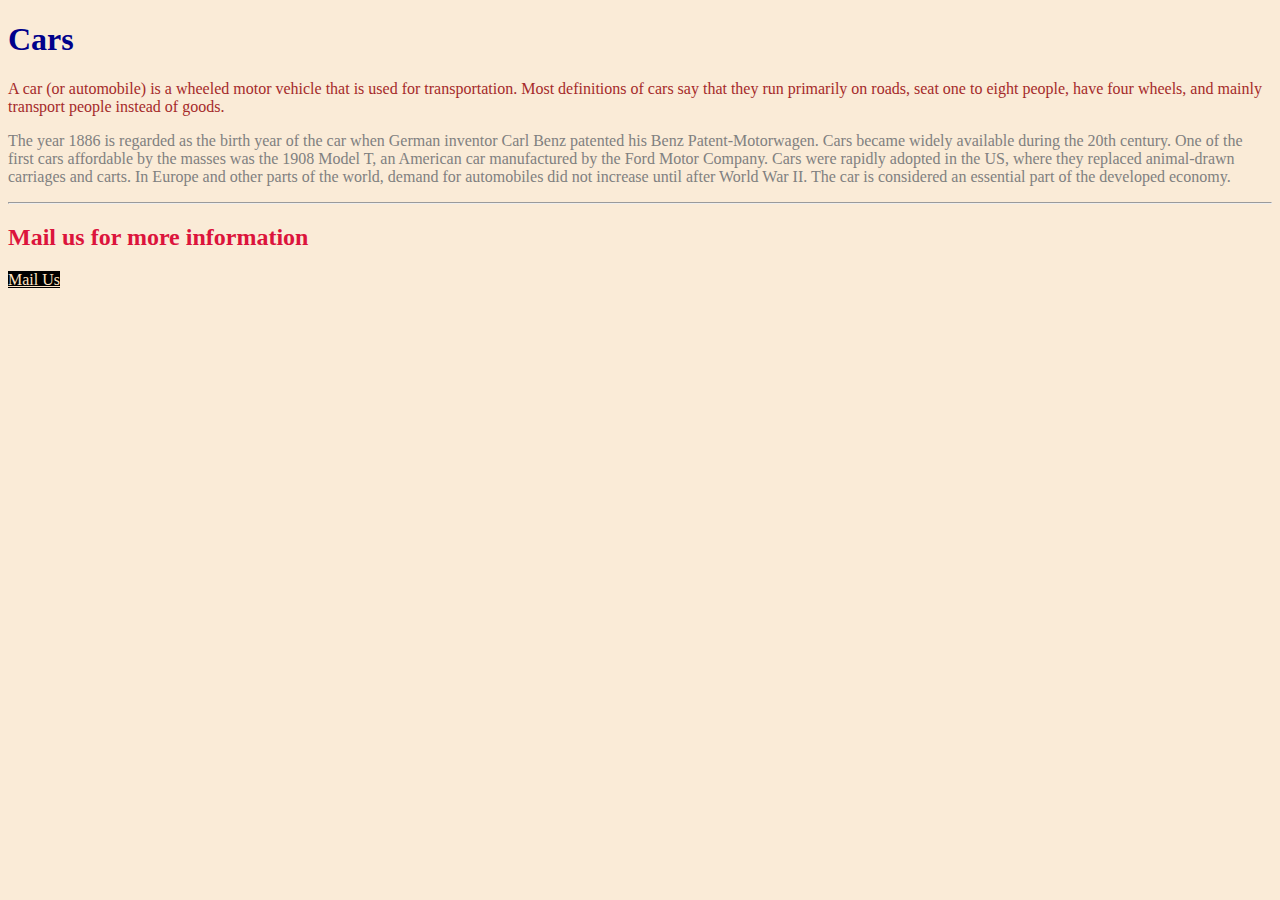
<file: index.html>
<!DOCTYPE html>
<html>
    <head>
        <title>child selector</title>
        <link rel="stylesheet" href="child.css">
    </head>
    <body>
        <div>
            <h1>Cars</h1>
            <p>A car (or automobile) is a wheeled motor vehicle that is used for transportation. Most definitions of cars say that
                 they run primarily on roads, seat one to eight people, have four wheels, and mainly transport people instead of goods.</p>
      </div>
      <section>
        <p>The year 1886 is regarded as the birth year of the car when German inventor Carl Benz patented his Benz Patent-Motorwagen. Cars became widely available during the 20th century. One of the first cars affordable by the masses was the 1908 Model T, an American car manufactured by the Ford Motor Company. Cars were rapidly adopted in the US, where they replaced animal-drawn carriages and carts. 
            In Europe and other parts of the world, demand for automobiles did not increase until after World War II. The car is considered an essential part of the developed economy.</p>
      </section><hr>
      <div>
        <h2>Mail us for more information</h2>
        <a href="mailto:dipeshbr25@gmail.com">Mail Us</a>
      </div>

    </body>
</html>
</file>
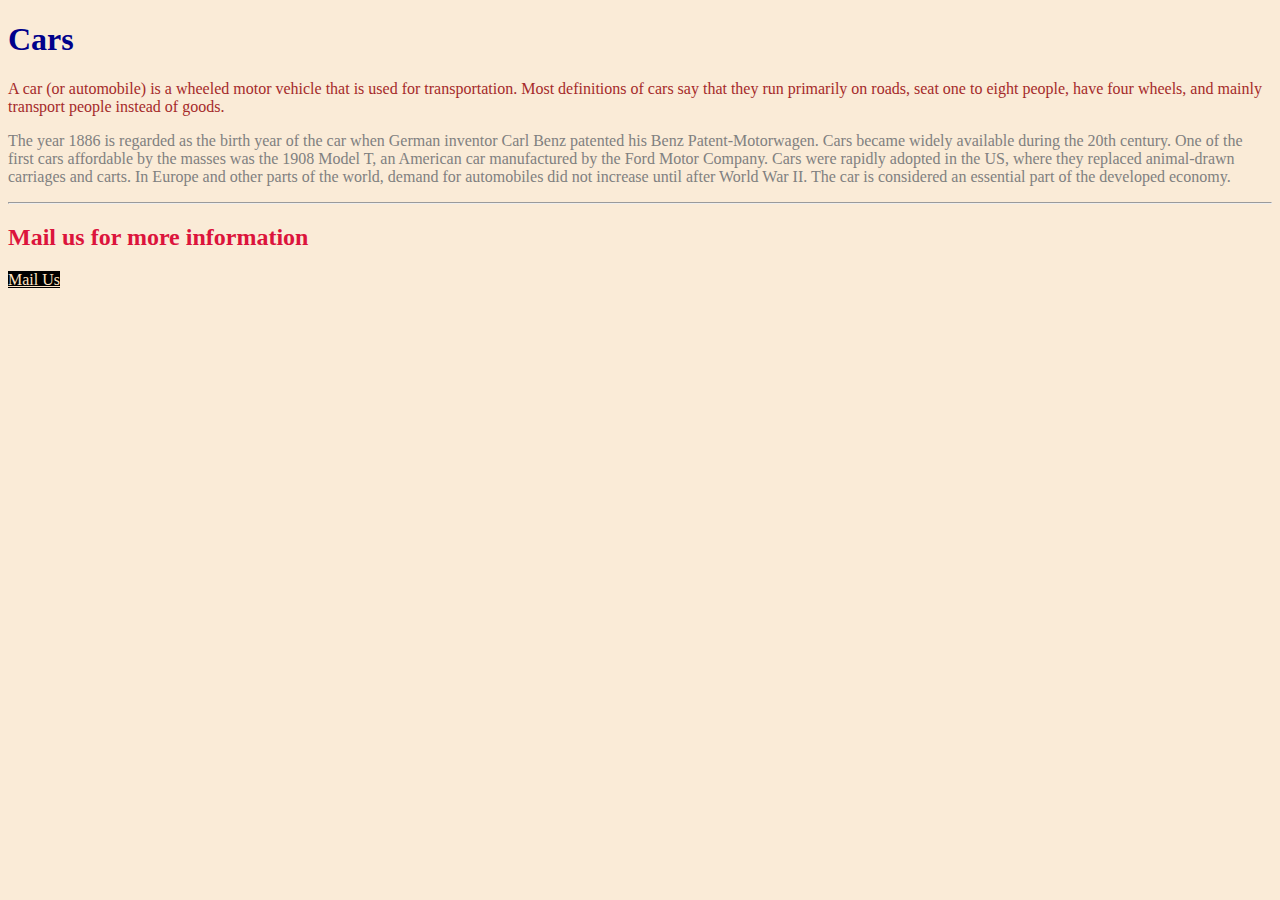
<file: child-selector.html>
<!DOCTYPE html>
<html>
    <head>
        <title>child selector</title>
        <link rel="stylesheet" href="child.css">
    </head>
    <body>
        <div>
            <h1>Cars</h1>
            <p>A car (or automobile) is a wheeled motor vehicle that is used for transportation. Most definitions of cars say that
                 they run primarily on roads, seat one to eight people, have four wheels, and mainly transport people instead of goods.</p>
      </div>
      <section>
        <p>The year 1886 is regarded as the birth year of the car when German inventor Carl Benz patented his Benz Patent-Motorwagen. Cars became widely available during the 20th century. One of the first cars affordable by the masses was the 1908 Model T, an American car manufactured by the Ford Motor Company. Cars were rapidly adopted in the US, where they replaced animal-drawn carriages and carts. 
            In Europe and other parts of the world, demand for automobiles did not increase until after World War II. The car is considered an essential part of the developed economy.</p>
      </section><hr>
      <div>
        <h2>Mail us for more information</h2>
        <a href="mailto:dipeshbr25@gmail.com">Mail Us</a>
      </div>

    </body>
</html>
</file>
<file: child.css>
body{
    background-color: antiquewhite;
}
div p{
    color:brown;
}
div h1{
    color: darkblue;
}
div h2{
    color:crimson;
}
div a{
    color: bisque;
    background-color: black;
}
section p{
    color:grey
}
</file>
